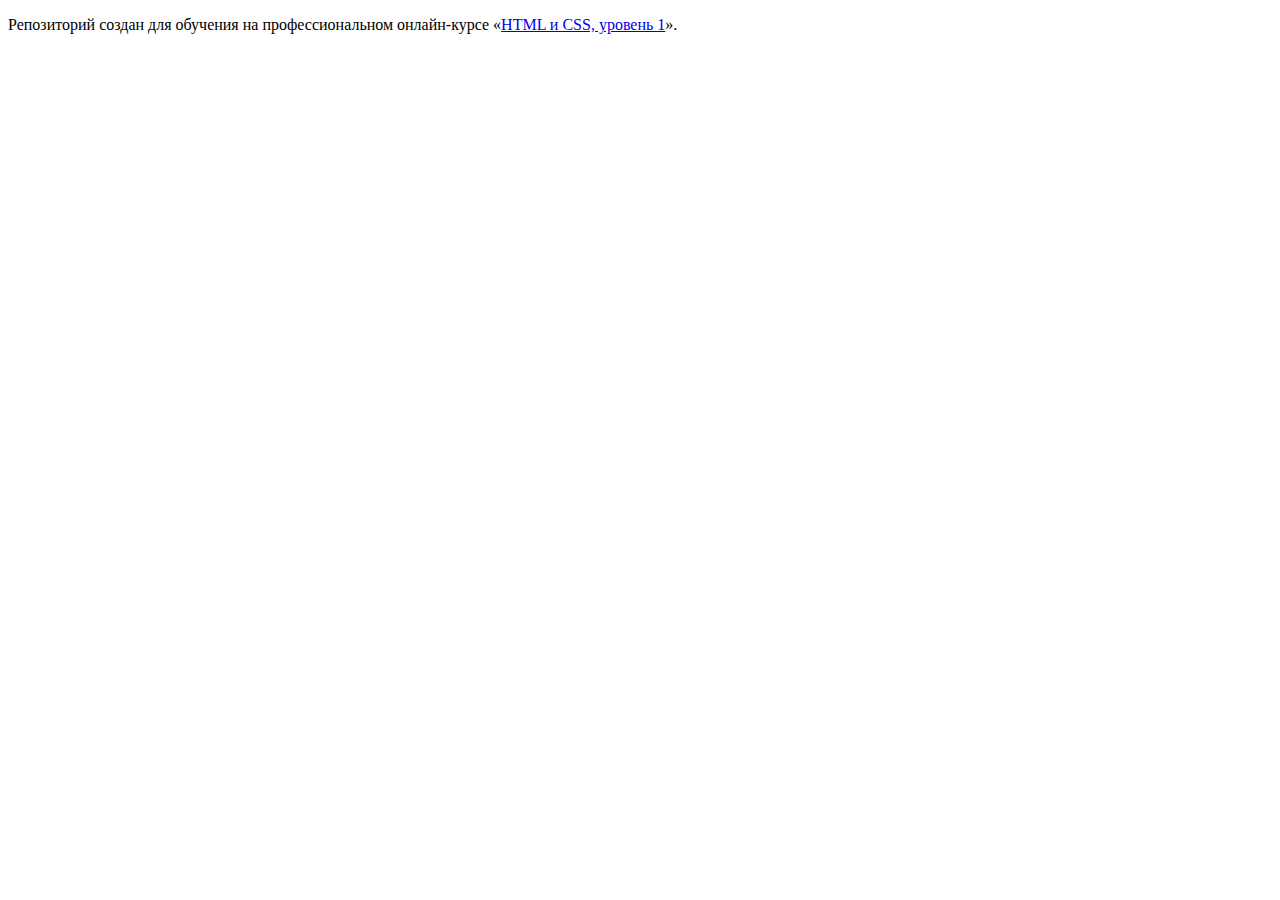
<file: master/index.html>
<!DOCTYPE html>
<html lang="ru">
  <head>
    <meta charset="utf-8">
    <title>HTML Academy: Седона</title>
    <base href="https://htmlacademy-htmlcss.github.io/597587-sedona/master/">
</head>
  <body>

    <p>Репозиторий создан для обучения на профессиональном онлайн‑курсе «<a href="https://htmlacademy.ru/intensive/htmlcss">HTML и CSS, уровень 1</a>».</p>

  </body>
</html>
</file>
